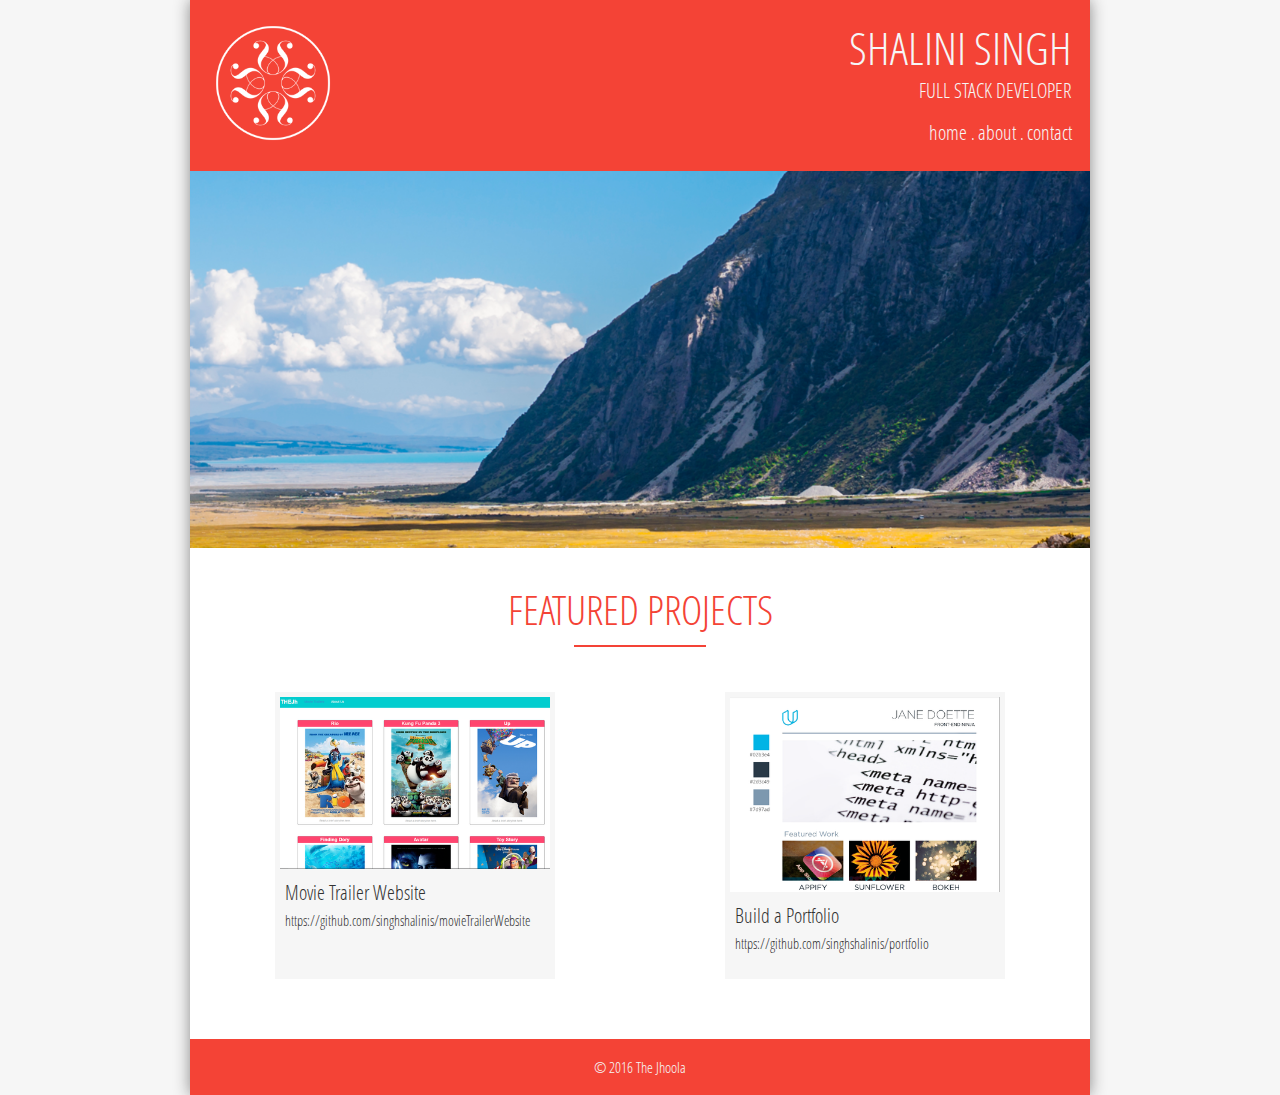
<file: index.html>
<!DOCTYPE html>
<html>
    <head>
        <title>The Portfolio</title>
        
        <!--CSS -->        
        <link rel="stylesheet" href="css/main.css">
        <link rel="stylesheet" href="css/responsive.css">
    
        <!--Meta-->
        <meta charset="utf-8">
        <meta name="viewport" content="width=device-width,initial-scale=1">
        <meta name="description" content="Portfolio Page">
        <meta name="keywords" content="Portfolio">
    </head>
    
    <body>        
        
        <div class="container shadoweffect">
            
            <!-- The header has the logo, name, and nav links -->
            <header class="row header-color container">
                
                <div class="title-logo">
                    <img class="logo-image" src="images/logo-100.png" 
                         srcset="images/logo-200.png 200w, 
                                 images/logo-500.png 500w" 
                         sizes="(min-width: 768px) 130px, 82px"
                         alt="Company Logo">
                </div>

                <div class="title-desc">
                    <h1 class="title-name">Shalini Singh</h1>
                    <h3 class="title-role">Full Stack Developer</h3>

                    <nav class="navlinks">
                        <a class="navitems" href="1_index.html">Home </a>.
                        <a class="navitems" href="about.html">About </a>.
                        <a class="navitems" href="contactUs.html">Contact</a>
                    </nav>
                </div> 
            </header>
            
            <!-- The main section consists of overall content including a hero image, and project details -->
            <main class="row">
                
                <!-- The hero image -->
                <div class="row">                    
                    <img class="hero" src="images/hero_small.png" 
                         srcset="images/hero_small.png 419w, 
                                 images/hero_medium.png 699w, 
                                 images/hero_large.png 1000w,
                                 images/hero_largest.png 1200w"
                         sizes="(min-width: 320px) 100vw, 100vw"
                         alt="Hero Image">
                </div>                    
                
                <!-- It is used to format and draw a horizontal line -->
                <div class="row hralign">
                    <div class="featured-line">
                        <h2 class="row featured">Featured Projects</h2>

                        <div class="row hralign">
                            <hr class="hrsize"/>
                        </div>
                    </div>
                </div>
                
                <!-- Project details -->
                <article class="container article-margin">          
                                        
                    <section class="proj">
                        
                        <img class="proj-image" src="images/movieTrailer_small.png"
                             srcset="images/movieTrailer_small.png 450w,
                                     images/movieTrailer_large.png 800w"
                             sizes="(min-width: 900px) 30vw, 64vw"
                             alt="Project Movie Trailer">
                        
                        <div class="proj-details">
                            <p>Movie Trailer Website</p>
                            <a href="https://github.com/singhshalinis/movieTrailerWebsite" ><span class="project-link">https://github.com/singhshalinis/movieTrailerWebsite</span></a>
                        </div>
                        
                    </section>
                    
                    <section class="proj">
                        
                        <img class="proj-image" src="images/portfolio_small.png"
                             srcset="images/portfolio_small.png 450w, 
                                     images/portfolio_large.png 800w"
                             sizes="(min-width: 900px) 30vw, 64vw"
                             alt="Project Portfolio">
                        
                        <div class="proj-details">
                            <p>Build a Portfolio</p>
                            <a href="https://github.com/singhshalinis/portfolio"><span class="project-link">https://github.com/singhshalinis/portfolio</span></a>
                        </div>
                        
                    </section>              
                    
                </article>
            
            </main>
            
            <!-- Footer -->
            <footer class="row">
                <h5 class="footeritems">&copy; 2016 The Jhoola</h5>
            </footer>
            
        </div>
        
    </body>
</html>
</file>
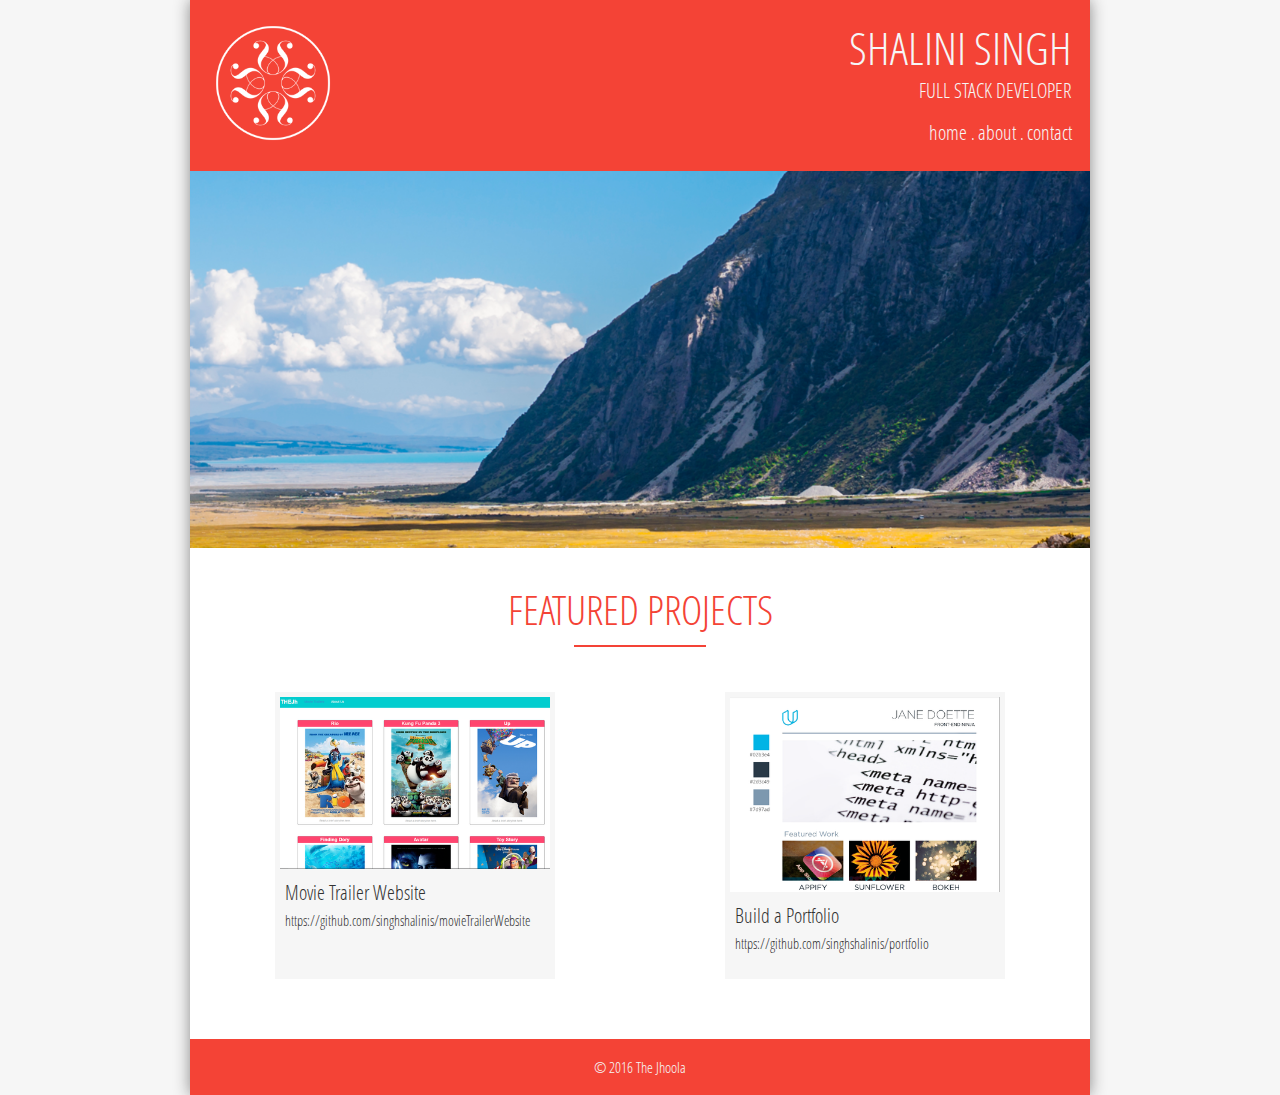
<file: 1_index.html>
<!DOCTYPE html>
<html>
    <head>
        <title>The Portfolio</title>
        
        <!--CSS -->        
        <link rel="stylesheet" href="css/1_main.css">
        <link rel="stylesheet" href="css/1_responsive.css">
    
        <!--Meta-->
        <meta charset="utf-8">
        <meta name="viewport" content="width=device-width,initial-scale=1">
        <meta name="description" content="Portfolio Page">
        <meta name="keywords" content="Portfolio">
    </head>
    
    <body>        
        
        <div class="container shadoweffect">
            
            <!-- The header has the logo, name, and nav links -->
            <header class="row header-color container">
                
                <div class="title-logo">
                    <img class="logo-image" src="images/logo-100.png" 
                         srcset="images/logo-200.png 200w, 
                                 images/logo-500.png 500w" 
                         sizes="(min-width: 768px) 130px, 82px"
                         alt="Company Logo">
                </div>

                <div class="title-desc">
                    <h1 class="title-name">Shalini Singh</h1>
                    <h3 class="title-role">Full Stack Developer</h3>

                    <nav class="navlinks">
                        <a class="navitems" href="1_index.html">Home </a>.
                        <a class="navitems" href="about.html">About </a>.
                        <a class="navitems" href="contactUs.html">Contact</a>
                    </nav>
                </div> 
            </header>
            
            <!-- The main section consists of overall content including a hero image, and project details -->
            <main class="row">
                
                <!-- The hero image -->
                <div class="row">                    
                    <img class="hero" src="images/hero_small.png" 
                         srcset="images/hero_small.png 419w, 
                                 images/hero_medium.png 699w, 
                                 images/hero_large.png 1000w,
                                 images/hero_largest.png 1200w"
                         sizes="(min-width: 320px) 100vw, 100vw"
                         alt="Hero Image">
                </div>                    
                
                <!-- It is used to format and draw a horizontal line -->
                <div class="row hralign">
                    <div class="featured-line">
                        <h2 class="row featured">Featured Projects</h2>

                        <div class="row hralign">
                            <hr class="hrsize"/>
                        </div>
                    </div>
                </div>
                
                <!-- Project details -->
                <article class="container article-margin">          
                                        
                    <section class="proj">
                        
                        <img class="proj-image" src="images/movieTrailer_small.png"
                             srcset="images/movieTrailer_small.png 450w,
                                     images/movieTrailer_large.png 800w"
                             sizes="(min-width: 900px) 30vw, 64vw"
                             alt="Project Movie Trailer">
                        
                        <div class="proj-details">
                            <p>Movie Trailer Website</p>
                            <a href="https://github.com/singhshalinis/movieTrailerWebsite" ><span class="project-link">https://github.com/singhshalinis/movieTrailerWebsite</span></a>
                        </div>
                        
                    </section>
                    
                    <section class="proj">
                        
                        <img class="proj-image" src="images/portfolio_small.png"
                             srcset="images/portfolio_small.png 450w, 
                                     images/portfolio_large.png 800w"
                             sizes="(min-width: 900px) 30vw, 64vw"
                             alt="Project Portfolio">
                        
                        <div class="proj-details">
                            <p>Build a Portfolio</p>
                            <a href="https://github.com/singhshalinis/portfolio"><span class="project-link">https://github.com/singhshalinis/portfolio</span></a>
                        </div>
                        
                    </section>              
                    
                </article>
            
            </main>
            
            <!-- Footer -->
            <footer class="row">
                <h5 class="footeritems">&copy; 2016 The Jhoola</h5>
            </footer>
            
        </div>
        
    </body>
</html>
</file>
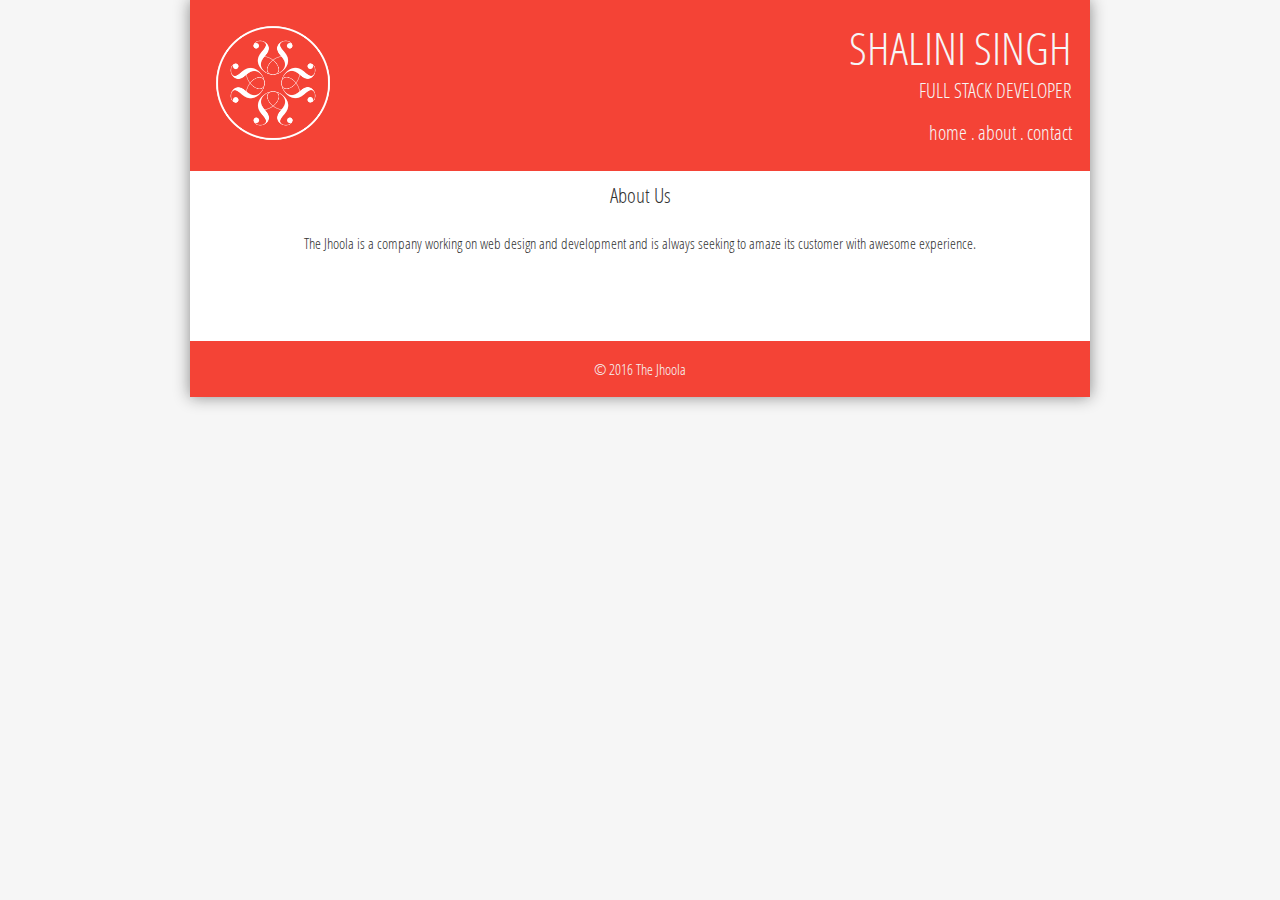
<file: about.html>
<!DOCTYPE html>
<html>
    <head>
        <title>The Portfolio</title>
        
        <!--CSS -->        
        <link rel="stylesheet" href="css/main.css">
        <link rel="stylesheet" href="css/responsive.css">
    
        <!--Meta-->
        <meta charset="utf-8">
        <meta name="viewport" content="width=device-width,initial-scale=1">
        <!--Just for trying out more meta tags-->
        <meta name="description" content="Portfolio Page">
        <meta name="keywords" content="Portfolio">
    </head>
    
    <body>        
        <div class="container shadoweffect">
            
            <header class="row header-color container">
                
                <div class="title-logo">
                    <img class="logo-image" src="images/logo-100.png" 
                         srcset="images/logo-100.png 100w, 
                                 images/logo-200.png 200w, 
                                 images/logo-500.png 500w" alt="Company Logo">
                </div>

                <div class="title-desc">
                    <h1 class="title-name">Shalini Singh</h1>
                    <h3 class="title-role">Full Stack Developer</h3>

                    <nav class="navlinks">
                        <a class="navitems" href="1_index.html">Home </a>.
                        <a class="navitems" href="about.html">About </a>.
                        <a class="navitems" href="contactUs.html">Contact</a>
                    </nav>
                </div> 
            </header>
            
            <main class="row">
                <div class="about aboutSize">
                    <h3>About Us</h3>
                    <br>
                    <h5>The Jhoola is a company working on web design and development and is always seeking to amaze its customer with awesome experience.</h6>
                    <!--More details coming up later. -->
                </div>
            </main>
            
            <footer class="row">
                <h5 class="footeritems">&copy; 2016 The Jhoola</h5>
            </footer>
        </div>
    </body>
</html>
</file>
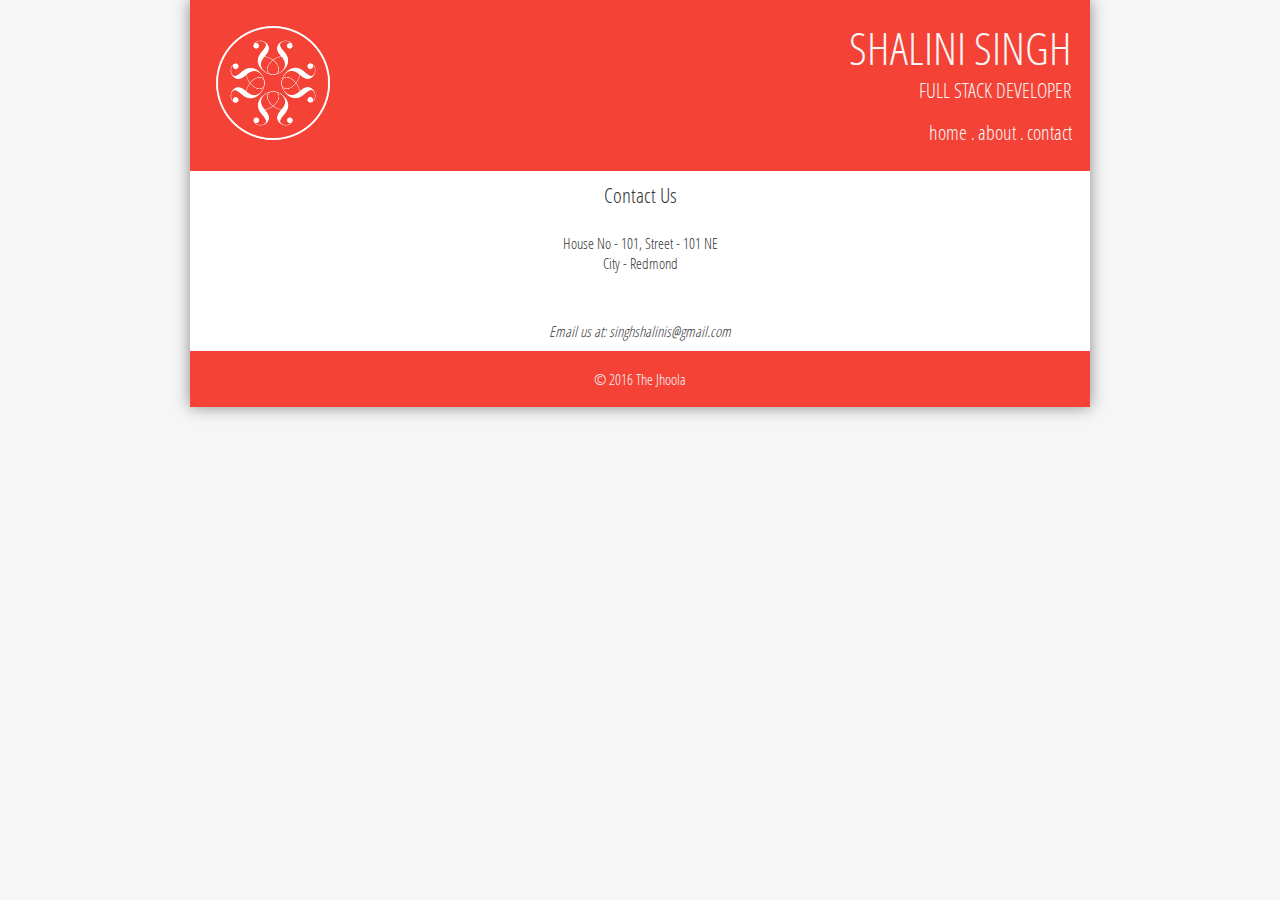
<file: contactUs.html>
<!DOCTYPE html>
<html>
    <head>
        <title>The Portfolio</title>
        
        <!--CSS -->        
        <link rel="stylesheet" href="css/main.css">
        <link rel="stylesheet" href="css/responsive.css">
    
        <!--Meta-->
        <meta charset="utf-8">
        <meta name="viewport" content="width=device-width,initial-scale=1">
        <meta name="description" content="Portfolio Page">
        <meta name="keywords" content="Portfolio">
    </head>
    
    <body>        
        <div class="container shadoweffect">
            
            <header class="row header-color container">
                
                <div class="title-logo">
                    <img class="logo-image" src="images/logo-100.png" 
                         srcset="images/logo-100.png 100w, 
                                 images/logo-200.png 200w, 
                                 images/logo-500.png 500w" alt="Company Logo">
                </div>

                <div class="title-desc">
                    <h1 class="title-name">Shalini Singh</h1>
                    <h3 class="title-role">Full Stack Developer</h3>

                    <nav class="navlinks">
                        <a class="navitems" href="1_index.html">Home </a>.
                        <a class="navitems" href="about.html">About </a>.
                        <a class="navitems" href="contactUs.html">Contact</a>
                    </nav>
                </div> 
            </header>
            
            <main class="row">
                
                <div class="about">
                    <h3>Contact Us</h3>
                    <br>
                    <h5>House No - 101, Street - 101 NE</h5>
                    <h5>City - Redmond</h5>
                    <br><br>
                    <h5 class="text-italic">Email us at: singhshalinis@gmail.com</h5>          <!-- TODO: Create a form to take inputs/suggestions or open default email 
                        application to write a message -->
                </div>
                
            </main>
            
            <footer class="row">
                <h5 class="footeritems">&copy; 2016 The Jhoola</h5>
            </footer>
        </div>
    </body>
</html>
</file>
<file: css/main.css>
/* CSS classes are mostly in order of their use in html */

@font-face {
    font-family: 'open_sanscondensed_light';
    src: url('../fonts/OpenSans-CondLight-webfont.eot');
    src: url('../fonts/OpenSans-CondLight-webfont.eot?#iefix') format('embedded-opentype'),
         url('../fonts/OpenSans-CondLight-webfont.woff') format('woff'),
         url('../fonts/OpenSans-CondLight-webfont.ttf') format('truetype'),
         url('../fonts/OpenSans-CondLight-webfont.svg#open_sanscondensed_light') format('svg');
    font-weight: normal;
    font-style: normal;
}

html, body {
    width: 100%;
    margin: 0;
}

body {
    /*font-family: 'Lato', sans-serif;*/
    font-family: 'open_sanscondensed_light', sans-serif;
    color: #f6f6f6; /*color: #747704;    */ 
    font-size: 12px;
    background-color: #f6f6f6;
    transition: font-size .2s ease-in;
}

.container {
    display: flex;
    flex-wrap: wrap;
    background-color: #ffffff;
}

.row {
    width: 100%;
}

header {
    padding: 2%;
}

.header-color {
    background-color: #f44336;
}

.title-logo {
    width: 40%;    
}

.logo-image {
    width: 70%;
    max-width: 130px;
    transition: width .2s ease-in;
}

.title-desc {
    width: 60%; 
    margin: 0;
    text-align: right;
    text-transform: uppercase;      
}

.title-name {    
    font-size: 2.5em;
    margin: 0;
}

.title-role {
    margin: 0;
    font-size: 1.12em;    
}

.navlinks {
    padding-top: 2%;
}

.navitems {
    font-size: 1.12em;
    margin: 0;
    text-transform: lowercase;    
}

nav a:hover {    
    color: white;
}

a, a:visited, a:hover, a:active {
  color: inherit;
}

a:link {
    text-decoration: none;
}

.hero {    
    max-width: 100vw;
    width: 100%;
}

.featured-line {
    display: inline-block;
    margin: auto;
}

.featured {
    margin-top: 30px;
    color: #f44336;
    font-size: 2.25em;
    text-transform: uppercase;
    text-align: center;
}

hr {
    border: none;
    height: 2px;    
    color: #f44336; 
    background-color: #f44336;
    margin-bottom: 20px;    
}

.hrsize {
    width: 50%;
    
}

.hralign {
   text-align: center; 
}

.proj-details {
    color: #333333;
    font-size: 1.12em;
    margin: 0;
    padding: 5px;
    text-align: left;
}

.project-link {
    color: #333333;
    font-size: 0.68em;
    text-align: left;
}

.article-margin {
    margin-bottom: 40px; 
}

.proj {
    width: 64%;    
    margin: 20px auto;
    padding: 5px;
    padding-bottom: 20px;    
    background-color: #f6f6f6;
}

.proj-image {
    width: 100%;
}

footer {
    position: relative;
    bottom: 0;
    padding: 1em;   
    text-align: center;
    background-color: #f44336;
    font-size: 1em;    
}

h1, h3, h2, h4, h5, p, img {
    margin:0;
    padding: 0;
    font-weight: normal;    
}

/* styles for about.html and contactUs.html pages */
.about {    
    color: #333333;
    font-size: 1em;
    text-align: center;
    padding: 10px 0;    
}

.aboutSize {
    height: 150px;
}

.text-italic {
    font-style: italic;
}
</file>
<file: css/responsive.css>
/* Media Queries */
@media screen and (min-width: 550px) {    
    /* The font sizes are changed as the viewport becomes larger. */
    body {
        font-size: 14px;        
    }
}

@media screen and (min-width: 768px) {     
    body {
        font-size: 16px;
    }
    
    /*change hero image - done via srcset*/ 
    /*change project image size*/
    .proj {
        width: 30%;           
    }
    
    /* Adding more padding when the viewport is bigger */
    .navlinks {
        padding-top: 3%;
    }
}

@media screen and (min-width: 900px) {     
    /* Fix the size of the container when it exceedes 900px */
    .container {
        margin-right: auto;
        margin-left: auto;
        width: 900px;
    }
    
    body {
        font-size: 18px;
    }
    
    .shadoweffect {
        box-shadow: 0px 0px 15px #888888;
    }
    
    /*change hero image - done via srcset*/
}
</file>
<file: css/1_main.css>
/* CSS classes are mostly in order of their use in html */

@font-face {
    font-family: 'open_sanscondensed_light';
    src: url('../fonts/OpenSans-CondLight-webfont.eot');
    src: url('../fonts/OpenSans-CondLight-webfont.eot?#iefix') format('embedded-opentype'),
         url('../fonts/OpenSans-CondLight-webfont.woff') format('woff'),
         url('../fonts/OpenSans-CondLight-webfont.ttf') format('truetype'),
         url('../fonts/OpenSans-CondLight-webfont.svg#open_sanscondensed_light') format('svg');
    font-weight: normal;
    font-style: normal;
}

html, body {
    width: 100%;
    margin: 0;
}

body {
    /*font-family: 'Lato', sans-serif;*/
    font-family: 'open_sanscondensed_light', sans-serif;
    color: #f6f6f6; /*color: #747704;    */ 
    font-size: 12px;
    background-color: #f6f6f6;
    transition: font-size .2s ease-in;
}

.container {
    display: flex;
    flex-wrap: wrap;
    background-color: #ffffff;
}

.row {
    width: 100%;
}

header {
    padding: 2%;
}

.header-color {
    background-color: #f44336;
}

.title-logo {
    width: 40%;    
}

.logo-image {
    width: 70%;
    max-width: 130px;
    transition: width .2s ease-in;
}

.title-desc {
    width: 60%; 
    margin: 0;
    text-align: right;
    text-transform: uppercase;      
}

.title-name {    
    font-size: 2.5em;
    margin: 0;
}

.title-role {
    margin: 0;
    font-size: 1.12em;    
}

.navlinks {
    padding-top: 2%;
}

.navitems {
    font-size: 1.12em;
    margin: 0;
    text-transform: lowercase;    
}

nav a:hover {    
    color: white;
}

a, a:visited, a:hover, a:active {
  color: inherit;
}

a:link {
    text-decoration: none;
}

.hero {    
    max-width: 100vw;
    width: 100%;
}

.featured-line {
    display: inline-block;
    margin: auto;
}

.featured {
    margin-top: 30px;
    color: #f44336;
    font-size: 2.25em;
    text-transform: uppercase;
    text-align: center;
}

hr {
    border: none;
    height: 2px;    
    color: #f44336; 
    background-color: #f44336;
    margin-bottom: 20px;    
}

.hrsize {
    width: 50%;
    
}

.hralign {
   text-align: center; 
}

.proj-details {
    color: #333333;
    font-size: 1.12em;
    margin: 0;
    padding: 5px;
    text-align: left;
}

.project-link {
    color: #333333;
    font-size: 0.68em;
    text-align: left;
}

.article-margin {
    margin-bottom: 40px; 
}

.proj {
    width: 64%;    
    margin: 20px auto;
    padding: 5px;
    padding-bottom: 20px;    
    background-color: #f6f6f6;
}

.proj-image {
    width: 100%;
}

footer {
    position: relative;
    bottom: 0;
    padding: 1em;   
    text-align: center;
    background-color: #f44336;
    font-size: 1em;    
}

h1, h3, h2, h4, h5, p, img {
    margin:0;
    padding: 0;
    font-weight: normal;    
}

/* styles for about.html and contactUs.html pages */
.about {    
    color: #333333;
    font-size: 1em;
    text-align: center;
    padding: 10px 0;    
}

.aboutSize {
    height: 150px;
}

.text-italic {
    font-style: italic;
}
</file>
<file: css/1_responsive.css>
/* Media Queries */
@media screen and (min-width: 550px) {    
    /* The font sizes are changed as the viewport becomes larger. */
    body {
        font-size: 14px;        
    }
}

@media screen and (min-width: 768px) {     
    body {
        font-size: 16px;
    }
    
    /*change hero image - done via srcset*/ 
    /*change project image size*/
    .proj {
        width: 30%;           
    }
    
    /* Adding more padding when the viewport is bigger */
    .navlinks {
        padding-top: 3%;
    }
}

@media screen and (min-width: 900px) {     
    /* Fix the size of the container when it exceedes 900px */
    .container {
        margin-right: auto;
        margin-left: auto;
        width: 900px;
    }
    
    body {
        font-size: 18px;
    }
    
    .shadoweffect {
        box-shadow: 0px 0px 15px #888888;
    }
    
    /*change hero image - done via srcset*/
}
</file>
